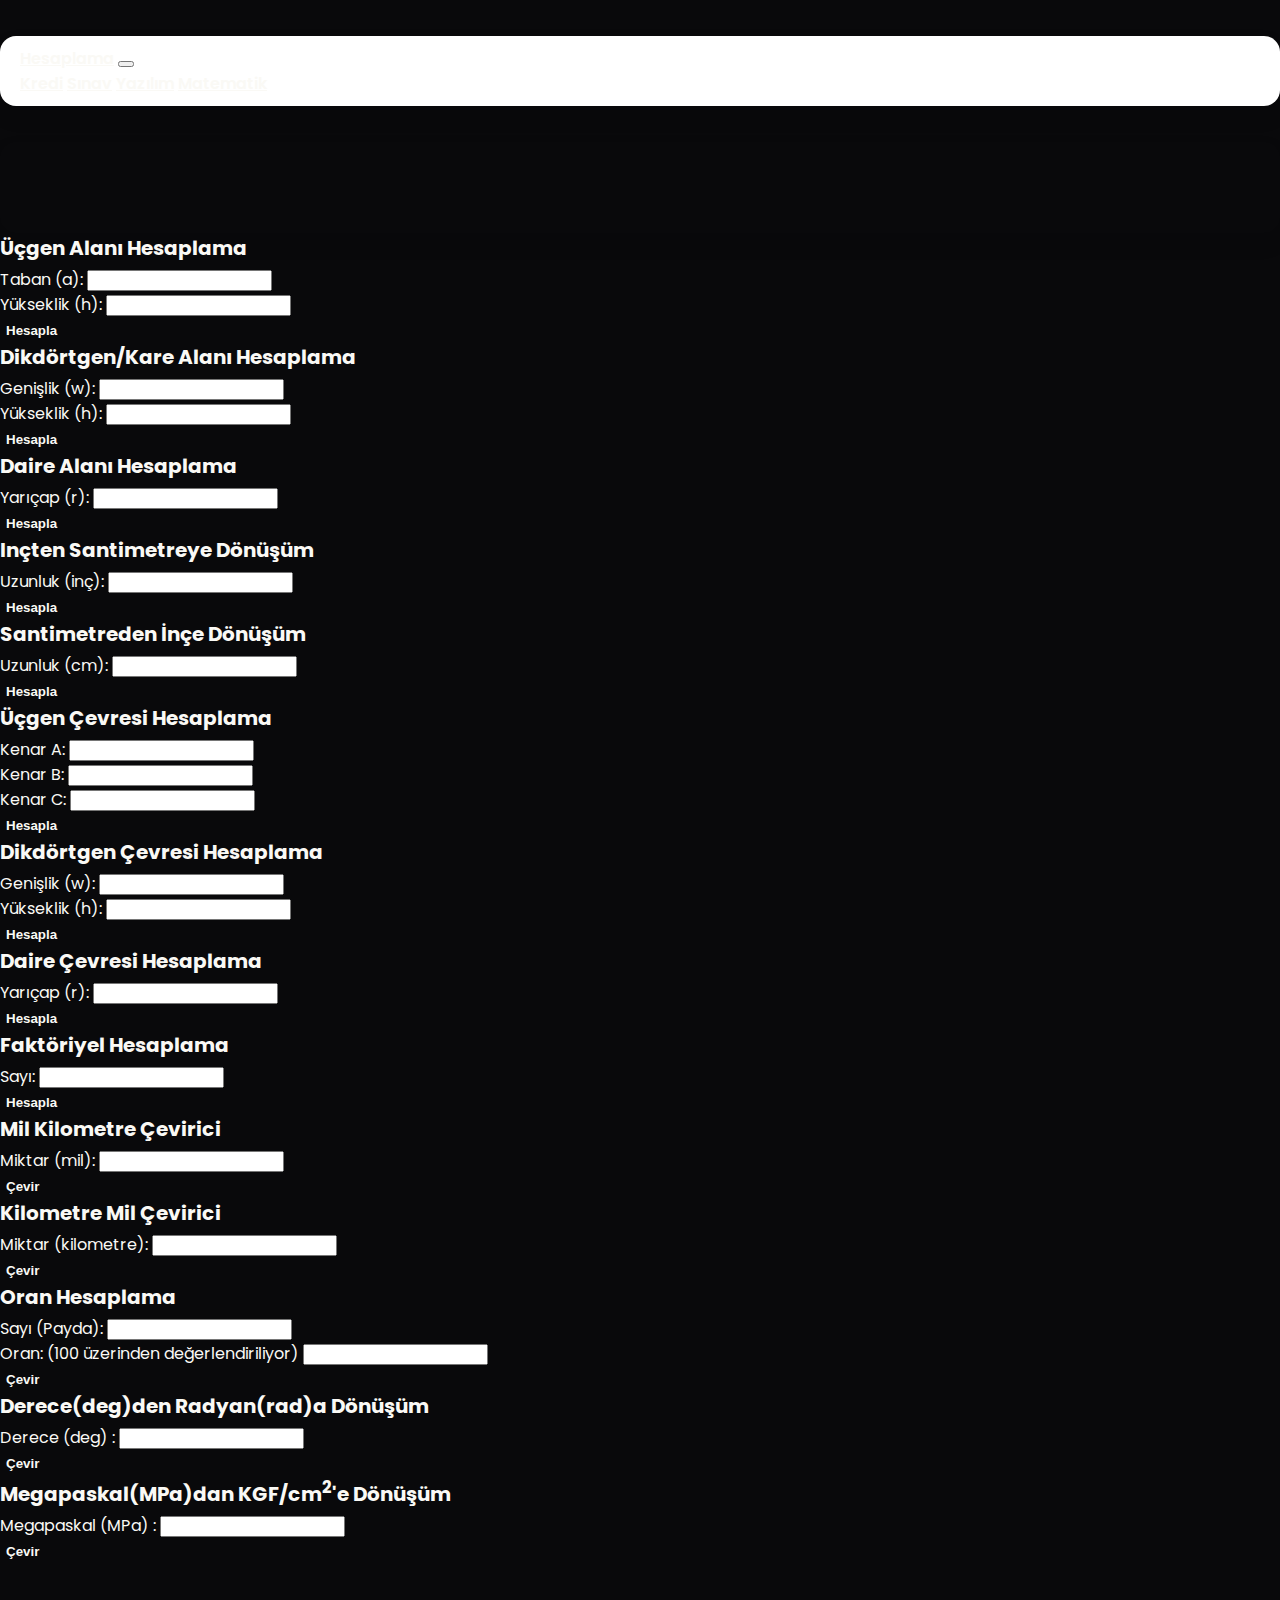
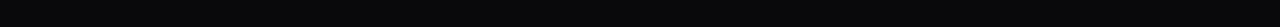
<file: matematik.html>
<!DOCTYPE html>
<html lang="en">

<head>
  <meta charset="UTF-8" />
  <meta http-equiv="X-UA-Compatible" content="IE=edge" />
  <meta name="viewport" content="width=device-width, initial-scale=1.0" />
  <title>Hesaplama - Matematik</title>
  <link rel="stylesheet" href="styles.css" />
  <link rel="preconnect" href="https://fonts.googleapis.com" />
  <link rel="preconnect" href="https://fonts.gstatic.com" crossorigin />
  <link href="https://fonts.googleapis.com/css2?family=Poppins:wght@400;500;600&display=swap" rel="stylesheet" />
  <link rel="stylesheet"
    href="https://fonts.googleapis.com/css2?family=Material+Symbols+Outlined:opsz,wght,FILL,GRAD@48,700,0,0" />
  <link rel="stylesheet" href="https://cdn.jsdelivr.net/npm/bootstrap@4.6.2/dist/css/bootstrap.min.css"
    integrity="sha384-xOolHFLEh07PJGoPkLv1IbcEPTNtaed2xpHsD9ESMhqIYd0nLMwNLD69Npy4HI+N" crossorigin="anonymous" />
</head>

<body>
  <div class="container" id="content">
    <nav class="navbar navbar-expand-lg navbar-light bg-light">
      <a class="navbar-brand" href="/">Hesaplama</a>
      <button class="navbar-toggler" type="button" data-toggle="collapse" data-target="#navbarNavAltMarkup"
        aria-controls="navbarNavAltMarkup" aria-expanded="false" aria-label="Toggle navigation">
        <span class="navbar-toggler-icon"></span>
      </button>
      <div class="collapse navbar-collapse" id="navbarNavAltMarkup">
        <div class="navbar-nav">
          <a class="nav-item nav-link" href="/">Kredi</a>
          <a class="nav-item nav-link" href="/sinav.html">Sınav</a>
          <a class="nav-item nav-link" href="/yazilim.html">Yazılım</a>
          <a class="nav-item nav-link active" href="/matematik.html">Matematik</a>
        </div>
      </div>
    </nav>

    <div class="modal-body" id="resultMatematikBody">
      <p>Hesaplamanız burada gözükecek</p>
    </div>

    <!-- Üçgen alanı -->
    <div class="container mt-5">
      <h2>Üçgen Alanı Hesaplama</h2>
      <form id="ucgenAlanForm">
        <div class="form-group">
          <label for="base">Taban (a):</label>
          <input type="text" class="form-control" id="base" required />
        </div>
        <div class="form-group">
          <label for="height">Yükseklik (h):</label>
          <input type="text" class="form-control" id="height" required />
        </div>
        <button type="submit" class="btn btn-primary">Hesapla</button>
      </form>
    </div>

    <!-- dikdörtgen kare alanı -->
    <div class="container mt-5">
      <h2>Dikdörtgen/Kare Alanı Hesaplama</h2>
      <form id="dikdortgenKareAlanForm">
        <div class="form-group">
          <label for="width">Genişlik (w):</label>
          <input type="text" class="form-control" id="width" required />
        </div>
        <div class="form-group">
          <label for="height">Yükseklik (h):</label>
          <input type="text" class="form-control" id="heightUcgen" required />
        </div>
        <button type="submit" class="btn btn-primary">Hesapla</button>
      </form>
    </div>

    <!-- Daire alanı -->
    <div class="container mt-5">
      <h2>Daire Alanı Hesaplama</h2>
      <form id="daireAlanForm">
        <div class="form-group">
          <label for="radius">Yarıçap (r):</label>
          <input type="text" class="form-control" id="radius" required />
        </div>
        <button type="submit" class="btn btn-primary">Hesapla</button>
      </form>
    </div>

    <!-- Inch to cm -->
    <div class="container mt-5">
      <h2>Inçten Santimetreye Dönüşüm</h2>
      <form id="inchToCmForm">
        <div class="form-group">
          <label for="length">Uzunluk (inç):</label>
          <input type="text" class="form-control" id="length" required />
        </div>
        <button type="submit" class="btn btn-primary">Hesapla</button>
      </form>
    </div>

    <!-- Cm to Inch -->
    <div class="container mt-5">
      <h2>Santimetreden İnçe Dönüşüm</h2>
      <form id="cmToInchForm">
        <div class="form-group">
          <label for="length">Uzunluk (cm):</label>
          <input type="text" class="form-control" id="lengthcmtoinc" required />
        </div>
        <button type="submit" class="btn btn-primary">Hesapla</button>
      </form>
    </div>

    <!-- Üçgen çevresi -->
    <div class="container mt-5">
      <h2>Üçgen Çevresi Hesaplama</h2>
      <form id="ucgenCevresiForm">
        <div class="form-group">
          <label for="sideA">Kenar A:</label>
          <input type="text" class="form-control" id="sideA" required />
        </div>
        <div class="form-group">
          <label for="sideB">Kenar B:</label>
          <input type="text" class="form-control" id="sideB" required />
        </div>
        <div class="form-group">
          <label for="sideC">Kenar C:</label>
          <input type="text" class="form-control" id="sideC" required />
        </div>
        <button type="submit" class="btn btn-primary">Hesapla</button>
      </form>
    </div>

    <!-- Dikdörtgen çevresi -->
    <div class="container mt-5">
      <h2>Dikdörtgen Çevresi Hesaplama</h2>
      <form id="dikdortgenCevresiForm">
        <div class="form-group">
          <label for="widthRect">Genişlik (w):</label>
          <input type="text" class="form-control" id="widthRect" required />
        </div>
        <div class="form-group">
          <label for="heightRect">Yükseklik (h):</label>
          <input type="text" class="form-control" id="heightRect" required />
        </div>
        <button type="submit" class="btn btn-primary">Hesapla</button>
      </form>
    </div>

    <!-- Daire çevresi -->
    <div class="container mt-5">
      <h2>Daire Çevresi Hesaplama</h2>
      <form id="daireCevresiForm">
        <div class="form-group">
          <label for="radiusCircle">Yarıçap (r):</label>
          <input type="text" class="form-control" id="radiusCircle" required />
        </div>
        <button type="submit" class="btn btn-primary">Hesapla</button>
      </form>
    </div>

    <!-- Faktöriyel hesaplama -->
    <div class="container mt-5">
      <h2>Faktöriyel Hesaplama</h2>
      <form id="faktoriyelForm">
        <div class="form-group">
          <label for="number">Sayı:</label>
          <input type="text" class="form-control" id="numberFaktoriyel" required />
        </div>
        <button type="submit" class="btn btn-primary">Hesapla</button>
      </form>
    </div>

    <!-- mil to km -->
    <div class="container mt-5">
      <h2>Mil Kilometre Çevirici</h2>
      <form id="mileToKmForm">
        <div class="form-group">
          <label for="mile">Miktar (mil):</label>
          <input type="text" class="form-control" id="mile" required />
        </div>
        <button type="submit" class="btn btn-primary">Çevir</button>
      </form>
    </div>

    <!-- km to mil -->
    <div class="container mt-5">
      <h2>Kilometre Mil Çevirici</h2>
      <form id="kmToMileForm">
        <div class="form-group">
          <label for="kilometer">Miktar (kilometre):</label>
          <input type="text" class="form-control" id="kilometer" required />
        </div>
        <button type="submit" class="btn btn-primary">Çevir</button>
      </form>
    </div>

    <!-- oran hesaplama -->
    <div class="container mt-5">
      <h2>Oran Hesaplama</h2>
      <form id="oranHesaplamaForm">
        <div class="form-group">
          <label for="sayiHesabiInput">Sayı (Payda):</label>
          <input type="text" class="form-control" id="sayiHesabiInput" required />
        </div>
        <div class="form-group">
          <label for="oranHesabiInput">Oran: (100 üzerinden değerlendiriliyor)</label>
          <input type="text" class="form-control" id="oranHesabiInput" required min="0" max="100" />
        </div>
        <button type="submit" class="btn btn-primary">Çevir</button>
      </form>
    </div>

    <!-- Derece(deg) to Radyan(rad) -->
    <div class="container mt-5">
      <h2>Derece(deg)den Radyan(rad)a Dönüşüm</h2>
      <form id="dereceToRadyanForm">
        <div class="form-group">
          <label for="dereceInput">Derece (deg) :</label>
          <input type="text" class="form-control" id="dereceInput" required />
        </div>
        <button type="submit" class="btn btn-primary">Çevir</button>
      </form>
    </div>

    <!-- megapaskal to kgf/cm hesaplama -->
    <div class="container mt-5">
      <h2>Megapaskal(MPa)dan KGF/cm<sup>2</sup>'e Dönüşüm</h2>
      <form id="megapaskalToKGFForm">
        <div class="form-group">
          <label for="megapaskalInput">Megapaskal (MPa) :</label>
          <input type="text" class="form-control" id="megapaskalInput" required />
        </div>
        <button type="submit" class="btn btn-primary">Çevir</button>
      </form>
    </div>


  </div>
  <script src="https://cdn.jsdelivr.net/npm/jquery@3.5.1/dist/jquery.slim.min.js"
    integrity="sha384-DfXdz2htPH0lsSSs5nCTpuj/zy4C+OGpamoFVy38MVBnE+IbbVYUew+OrCXaRkfj"
    crossorigin="anonymous"></script>
  <script src="https://cdn.jsdelivr.net/npm/bootstrap@4.6.2/dist/js/bootstrap.bundle.min.js"
    integrity="sha384-Fy6S3B9q64WdZWQUiU+q4/2Lc9npb8tCaSX9FK7E8HnRr0Jz8D6OP9dO5Vg3Q9ct"
    crossorigin="anonymous"></script>
  <script src="matematik.js"></script>
</body>

</html>
</file>
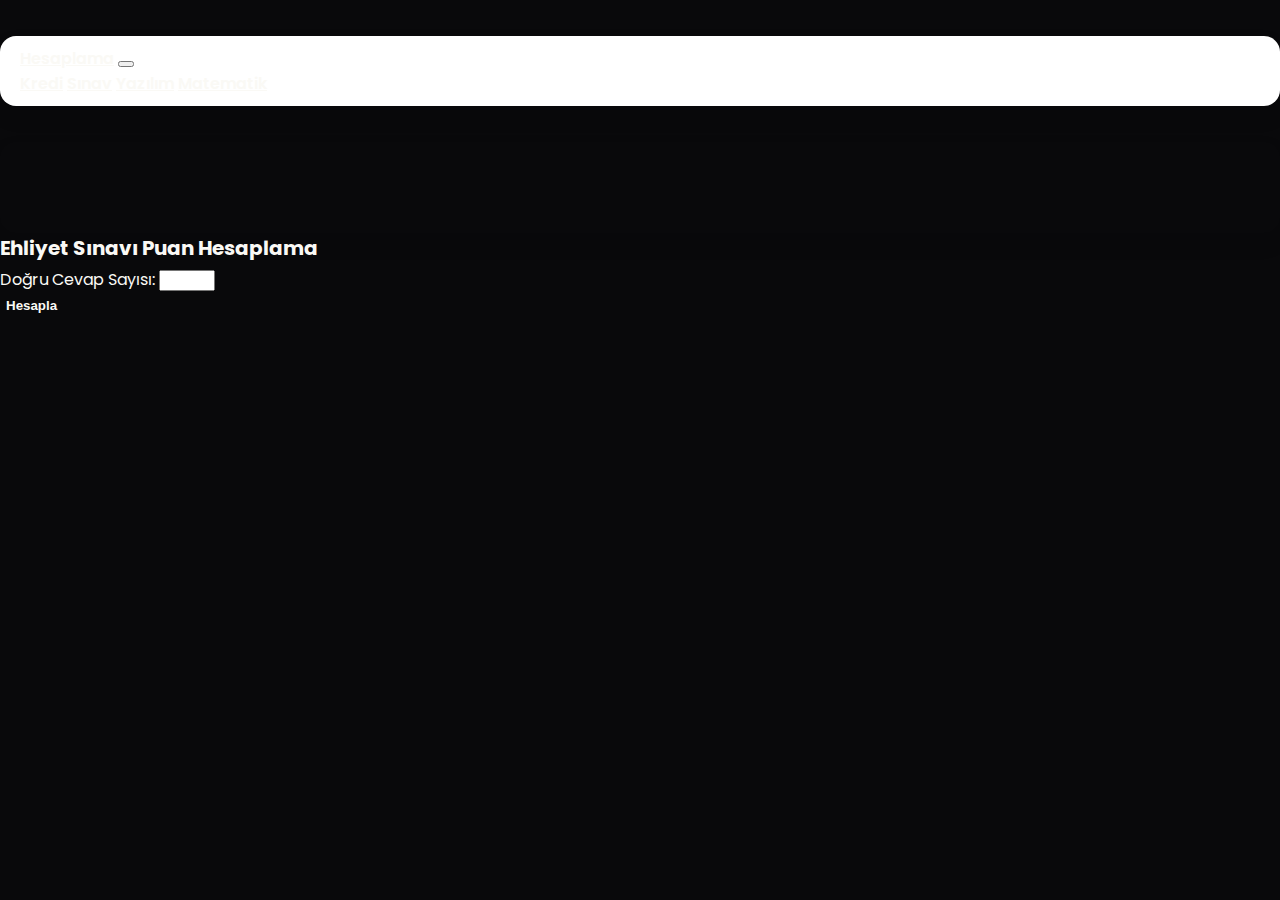
<file: sinav.html>
<!DOCTYPE html>
<html lang="en">
  <head>
    <meta charset="UTF-8" />
    <meta http-equiv="X-UA-Compatible" content="IE=edge" />
    <meta name="viewport" content="width=device-width, initial-scale=1.0" />
    <title>Hesaplama - Sınav</title>
    <link rel="stylesheet" href="styles.css" />
    <link rel="preconnect" href="https://fonts.googleapis.com" />
    <link rel="preconnect" href="https://fonts.gstatic.com" crossorigin />
    <link
      href="https://fonts.googleapis.com/css2?family=Poppins:wght@400;500;600&display=swap"
      rel="stylesheet"
    />
    <link
      rel="stylesheet"
      href="https://fonts.googleapis.com/css2?family=Material+Symbols+Outlined:opsz,wght,FILL,GRAD@48,700,0,0"
    />
    <link
      rel="stylesheet"
      href="https://cdn.jsdelivr.net/npm/bootstrap@4.6.2/dist/css/bootstrap.min.css"
      integrity="sha384-xOolHFLEh07PJGoPkLv1IbcEPTNtaed2xpHsD9ESMhqIYd0nLMwNLD69Npy4HI+N"
      crossorigin="anonymous"
    />
  </head>
  <body>
    <div class="container" id="content">
      <nav class="navbar navbar-expand-lg navbar-light bg-light">
        <a class="navbar-brand" href="/">Hesaplama</a>
        <button class="navbar-toggler" type="button" data-toggle="collapse" data-target="#navbarNavAltMarkup"
          aria-controls="navbarNavAltMarkup" aria-expanded="false" aria-label="Toggle navigation">
          <span class="navbar-toggler-icon"></span>
        </button>
        <div class="collapse navbar-collapse" id="navbarNavAltMarkup">
          <div class="navbar-nav">
            <a class="nav-item nav-link" href="/">Kredi</a>
            <a class="nav-item nav-link active" href="/sinav.html">Sınav</a>
            <a class="nav-item nav-link" href="/yazilim.html">Yazılım</a>
            <a class="nav-item nav-link" href="/matematik.html">Matematik</a>
          </div>
        </div>
      </nav>

      <div class="modal-body" id="resultSinavBody">
        <p>Hesaplamanız burada gözükecek</p>
      </div>

      <!-- ehliyet -->
      <div class="container mt-5">
        <h2>Ehliyet Sınavı Puan Hesaplama</h2>
        <form id="examForm">
          <div class="form-group">
            <label for="correctAnswers">Doğru Cevap Sayısı:</label>
            <input
              type="number"
              class="form-control"
              id="correctAnswers"
              required
              min="0"
              max="50"
            />
          </div>
          <button type="submit" class="btn btn-primary">Hesapla</button>
        </form>
      </div>

    </div>
    <script
      src="https://cdn.jsdelivr.net/npm/jquery@3.5.1/dist/jquery.slim.min.js"
      integrity="sha384-DfXdz2htPH0lsSSs5nCTpuj/zy4C+OGpamoFVy38MVBnE+IbbVYUew+OrCXaRkfj"
      crossorigin="anonymous"
    ></script>
    <script
      src="https://cdn.jsdelivr.net/npm/bootstrap@4.6.2/dist/js/bootstrap.bundle.min.js"
      integrity="sha384-Fy6S3B9q64WdZWQUiU+q4/2Lc9npb8tCaSX9FK7E8HnRr0Jz8D6OP9dO5Vg3Q9ct"
      crossorigin="anonymous"
    ></script>
    <script src="sinav.js"></script>
  </body>
</html>
</file>
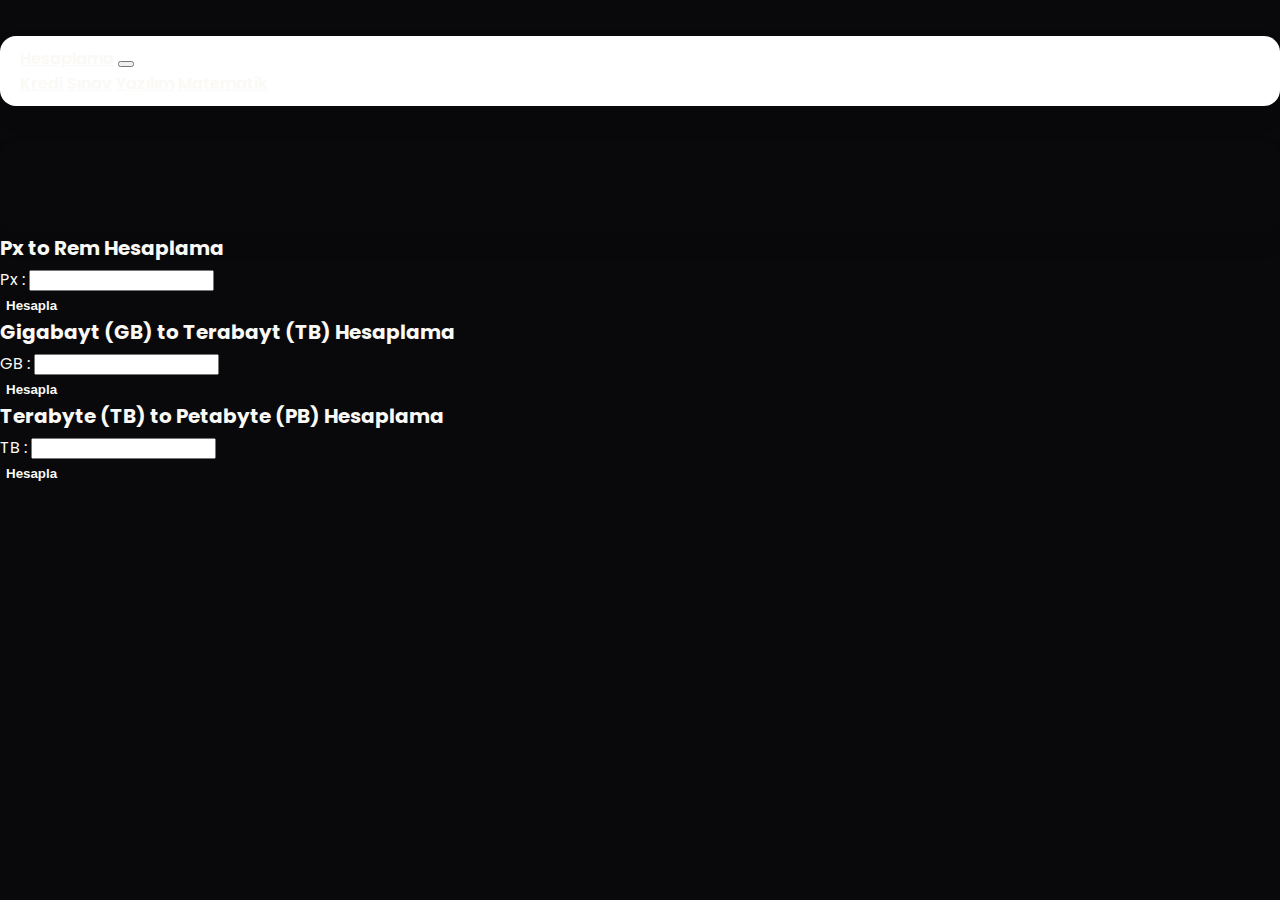
<file: yazilim.html>
<!DOCTYPE html>
<html lang="en">

<head>
  <meta charset="UTF-8" />
  <meta http-equiv="X-UA-Compatible" content="IE=edge" />
  <meta name="viewport" content="width=device-width, initial-scale=1.0" />
  <title>Hesaplama - Yazılım</title>
  <link rel="stylesheet" href="styles.css" />
  <link rel="preconnect" href="https://fonts.googleapis.com" />
  <link rel="preconnect" href="https://fonts.gstatic.com" crossorigin />
  <link href="https://fonts.googleapis.com/css2?family=Poppins:wght@400;500;600&display=swap" rel="stylesheet" />
  <link rel="stylesheet"
    href="https://fonts.googleapis.com/css2?family=Material+Symbols+Outlined:opsz,wght,FILL,GRAD@48,700,0,0" />
  <link rel="stylesheet" href="https://cdn.jsdelivr.net/npm/bootstrap@4.6.2/dist/css/bootstrap.min.css"
    integrity="sha384-xOolHFLEh07PJGoPkLv1IbcEPTNtaed2xpHsD9ESMhqIYd0nLMwNLD69Npy4HI+N" crossorigin="anonymous" />
</head>

<body>
  <div class="container" id="content">
    <nav class="navbar navbar-expand-lg navbar-light bg-light">
      <a class="navbar-brand" href="/">Hesaplama</a>
      <button class="navbar-toggler" type="button" data-toggle="collapse" data-target="#navbarNavAltMarkup"
        aria-controls="navbarNavAltMarkup" aria-expanded="false" aria-label="Toggle navigation">
        <span class="navbar-toggler-icon"></span>
      </button>
      <div class="collapse navbar-collapse" id="navbarNavAltMarkup">
        <div class="navbar-nav">
          <a class="nav-item nav-link" href="/">Kredi</a>
          <a class="nav-item nav-link" href="/sinav.html">Sınav</a>
          <a class="nav-item nav-link active" href="/yazilim.html">Yazılım</a>
          <a class="nav-item nav-link" href="/matematik.html">Matematik</a>
        </div>
      </div>
    </nav>

    <div class="modal-body" id="resultYazilimBody">
      <p>Hesaplamanız burada gözükecek</p>
    </div>
    <div class="container mt-5">
      <h2>Px to Rem Hesaplama</h2>
      <form id="pxToRemForm">

        <div class="form-group">
          <label for="base">Px :</label>
          <input type="number" class="form-control" id="pxInput" required />
        </div>

        <button type="submit" class="btn btn-primary">Hesapla</button>
      </form>
    </div>

    <div class="container mt-5">
      <h2>Gigabayt (GB) to Terabayt (TB) Hesaplama</h2>
      <form id="gbToTbForm">

        <div class="form-group">
          <label for="base">GB :</label>
          <input type="number" class="form-control" id="gbInput" required />
        </div>

        <button type="submit" class="btn btn-primary">Hesapla</button>
      </form>
    </div>

    <div class="container mt-5">
      <h2>Terabyte (TB) to Petabyte (PB) Hesaplama</h2>
      <form id="tbToPbForm">

        <div class="form-group">
          <label for="base">TB :</label>
          <input type="number" class="form-control" id="tbInput" required />
        </div>

        <button type="submit" class="btn btn-primary">Hesapla</button>
      </form>
    </div>

  </div>
  <script src="https://cdn.jsdelivr.net/npm/jquery@3.5.1/dist/jquery.slim.min.js"
    integrity="sha384-DfXdz2htPH0lsSSs5nCTpuj/zy4C+OGpamoFVy38MVBnE+IbbVYUew+OrCXaRkfj"
    crossorigin="anonymous"></script>
  <script src="https://cdn.jsdelivr.net/npm/bootstrap@4.6.2/dist/js/bootstrap.bundle.min.js"
    integrity="sha384-Fy6S3B9q64WdZWQUiU+q4/2Lc9npb8tCaSX9FK7E8HnRr0Jz8D6OP9dO5Vg3Q9ct"
    crossorigin="anonymous"></script>
  <script src="yazilim.js"></script>
</body>

</html>
</file>
<file: styles.css>
body {
  background: #09090b;
  color: #faf9f5;
  font-family: "Euclid Circular A", "Poppins";
  padding-top: 36px;
  margin: 0;
}

* {
  box-sizing: border-box;
}

#content{
  margin-bottom: 4rem;
}

button,
a {
  cursor: pointer;
  transition: 0.3s;
  color: inherit;
  font-weight: 600;
}

nav {
  width: 100%;
  box-shadow: 0 10px 20px rgb(0 0 0 / 10%);
  transition: 0.3s;
  margin-bottom: 36px;
  border-radius: 16px;
  background: #fff;
}

.navbar {
  padding: 10px 20px !important;
  background-color: #fff !important;
}

h2 {
  font-size: 20px;
  margin: 0 0 4px;
  cursor: default;
}

section {
  display: flex;
  align-items: center;
  gap: 40px;
  padding: 100px 60px;
}

p {
  opacity: 0.6;
}

section.shaded {
  background: #0e0e11;
}

section>img {
  width: 200px;
  height: 200px;
}

section.shaded>img {
  padding: 20px;
}

section>p {
  line-height: 1.7;
}

.modal-body {
  box-shadow: 0 10px 20px rgb(0 0 0 / 10%);
  border-radius: 16px;
  padding: 2rem !important;
}

.modal-body p {
  font-size: 18px;
  font-family: "Euclid Circular A", "Poppins";
  color: #09090b;
  margin: 0;
}

.btn-primary{
  background-color: #09090b !important;
  outline: 0 !important;
  border: none !important;
}

.btn-primary:focus{
  border-color: #09090b !important;
  box-shadow: 0 0 0 .1rem rgba(0, 0, 0, 0.15) !important;
}

.form-control:focus {
  color: #495057;
  border-color: #09090b !important;
  box-shadow: 0 0 0 .1rem rgba(0, 0, 0, 0.15) !important;
}

@media screen and (max-width: 769px) {
  h2{
    font-size: 1.5rem !important;
  }
}

@media screen and (max-width: 576px) {
  h2{
    font-size: 1.2rem !important;
  }
}
</file>
